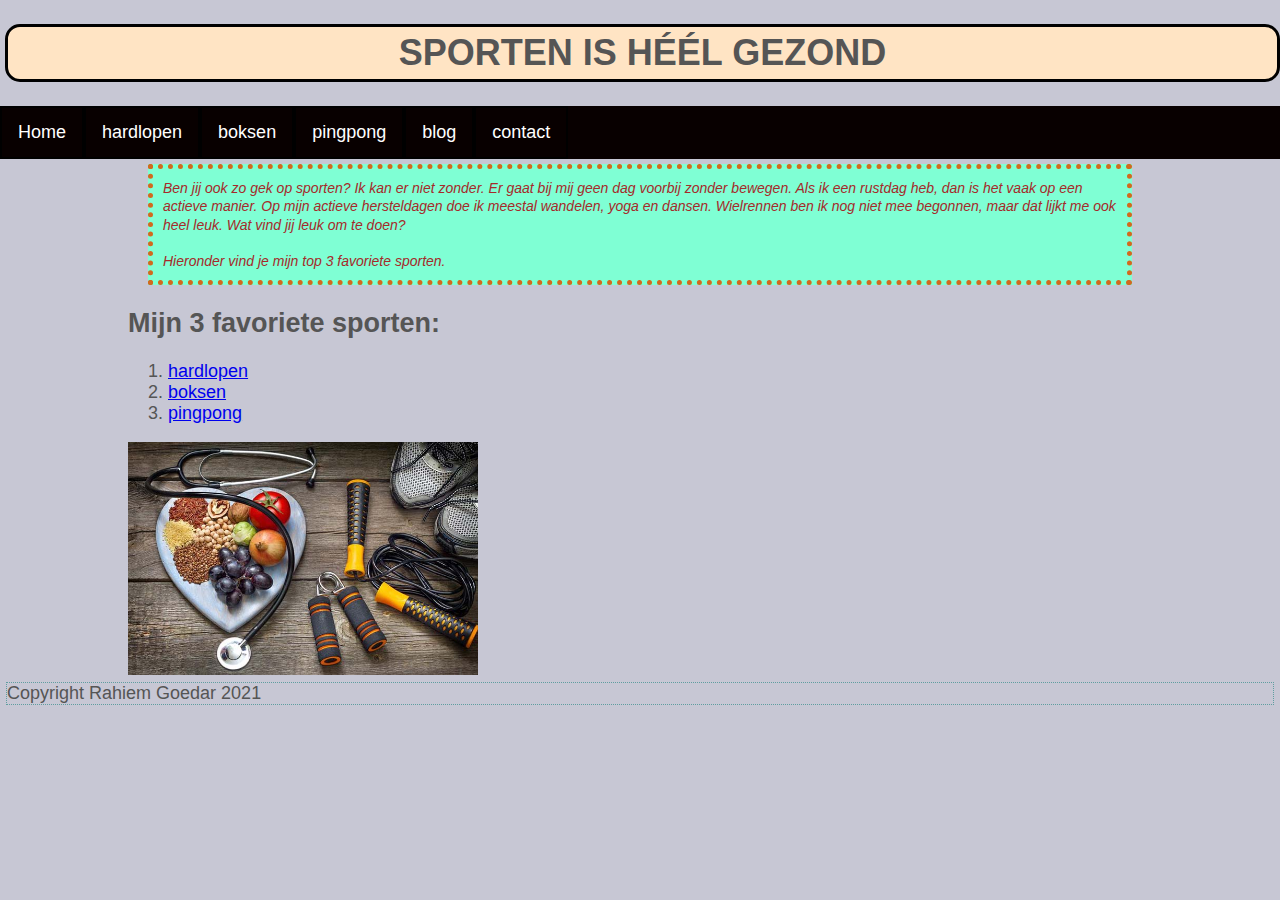
<file: index.html>
<!DOCTYPE html>
<html>

<head>
  <title> Rahiem's Webpagina </title>
  <link rel="stylesheet" type="text/css" href="styles.css">
</head>

<body>

  <header>
    <h1>Sporten is héél gezond</h1>
  </header>

  <nav>
    <ul>
      <li class="nav"><a href="index.html">Home</a></li>
      <li class="nav"><a href="about.html">hardlopen</a></li>
      <li class="nav"><a href="boksen.html">boksen</a></li>
      <li class="nav"><a href="pingpong.html">pingpong</a></li>
      <li class="nav"><a href="blog.html">blog</a></li>
      <li class="nav"><a href="contact.html">contact</a></li>
    </ul>
  </nav>

  <main>
    <div class="container" />
    <p class="box-1">
      Ben jij ook zo gek op sporten? Ik kan er niet zonder. Er gaat bij mij geen dag voorbij zonder bewegen. Als ik
      een rustdag heb, dan is het vaak op een actieve manier. Op mijn actieve hersteldagen doe ik meestal wandelen,
      yoga en dansen. Wielrennen ben ik nog niet mee begonnen, maar dat lijkt me ook heel leuk. Wat vind jij leuk om te
      doen?
      <br>
      <br>
      Hieronder vind je mijn top 3 favoriete sporten.
    </p>

    <h2>Mijn 3 favoriete sporten:</h2>
    <ol>
      <li><a href="about.html">hardlopen</a></li>
      <li><a href="boksen.html">boksen</a></li>
      <li><a href="pingpong.html">pingpong</a></li>
    </ol>
    <img width="350" src="sportfood.jpg" alt="Sportfood" />
  </main>

  <footer>
    <footer class="test">Copyright Rahiem Goedar 2021</footer>
  </footer>

</body>

</html>
</file>
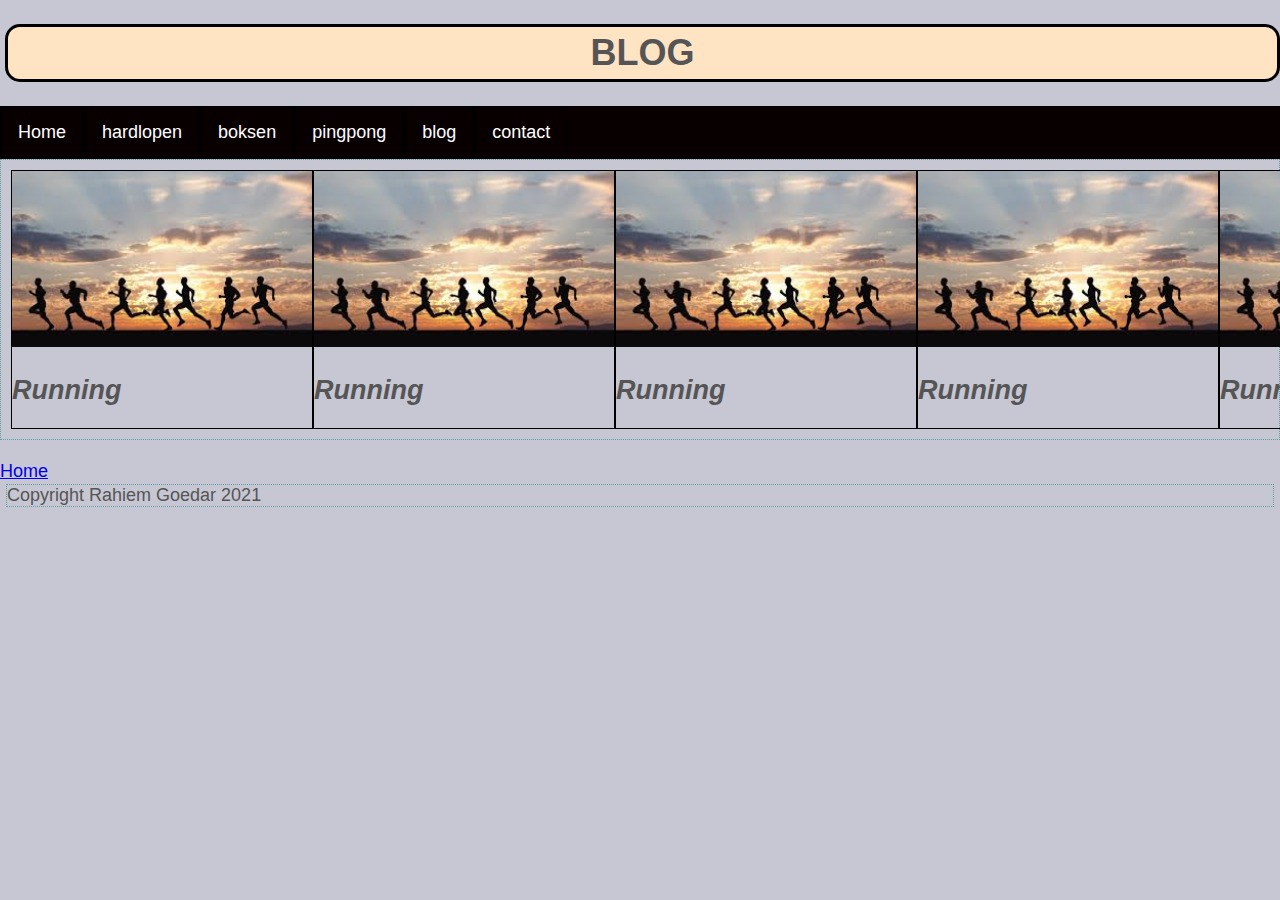
<file: blog.html>
<!DOCTYPE html>
<html>

<head>
       <title> Rahiem's Webpagina </title>
       <link rel="stylesheet" type="text/css" href="styles.css">
</head>

<body>
       <header>

              <h1>Blog</h1>

       </header>
       <nav>
              <ul>
                     <li class="nav"><a href="index.html">Home</a></li>
                     <li class="nav"><a href="about.html">hardlopen</a></li>
                     <li class="nav"><a href="boksen.html">boksen</a></li>
                     <li class="nav"><a href="pingpong.html">pingpong</a></li>
                     <li class="nav"><a href="blog.html">blog</a></li>
                     <li class="nav"><a href="contact.html">contact</a></li>
              </ul>
       </nav>

       <main>
              <div class="blog">
                     <div class="blogpost"> <img width="300px" src="run.jpg" />
                            <h2> Running</h2>
                     </div>
                     <div class="blogpost"> <img width="300px" src="run.jpg" />
                            <h2> Running</h2>
                     </div>
                     <div class="blogpost"> <img width="300px" src="run.jpg" />
                            <h2> Running</h2>
                     </div>
                     <div class="blogpost"> <img width="300px" src="run.jpg" />
                            <h2> Running</h2>
                     </div>
                     <div class="blogpost"> <img width="300px" src="run.jpg" />
                            <h2> Running</h2>
                     </div>
              </div>
              <br>
              <a href="index.html">Home</a>
       </main>
       <footer>
              <footer class="test">Copyright Rahiem Goedar 2021</footer>
       </footer>
</body>

</html>
</file>
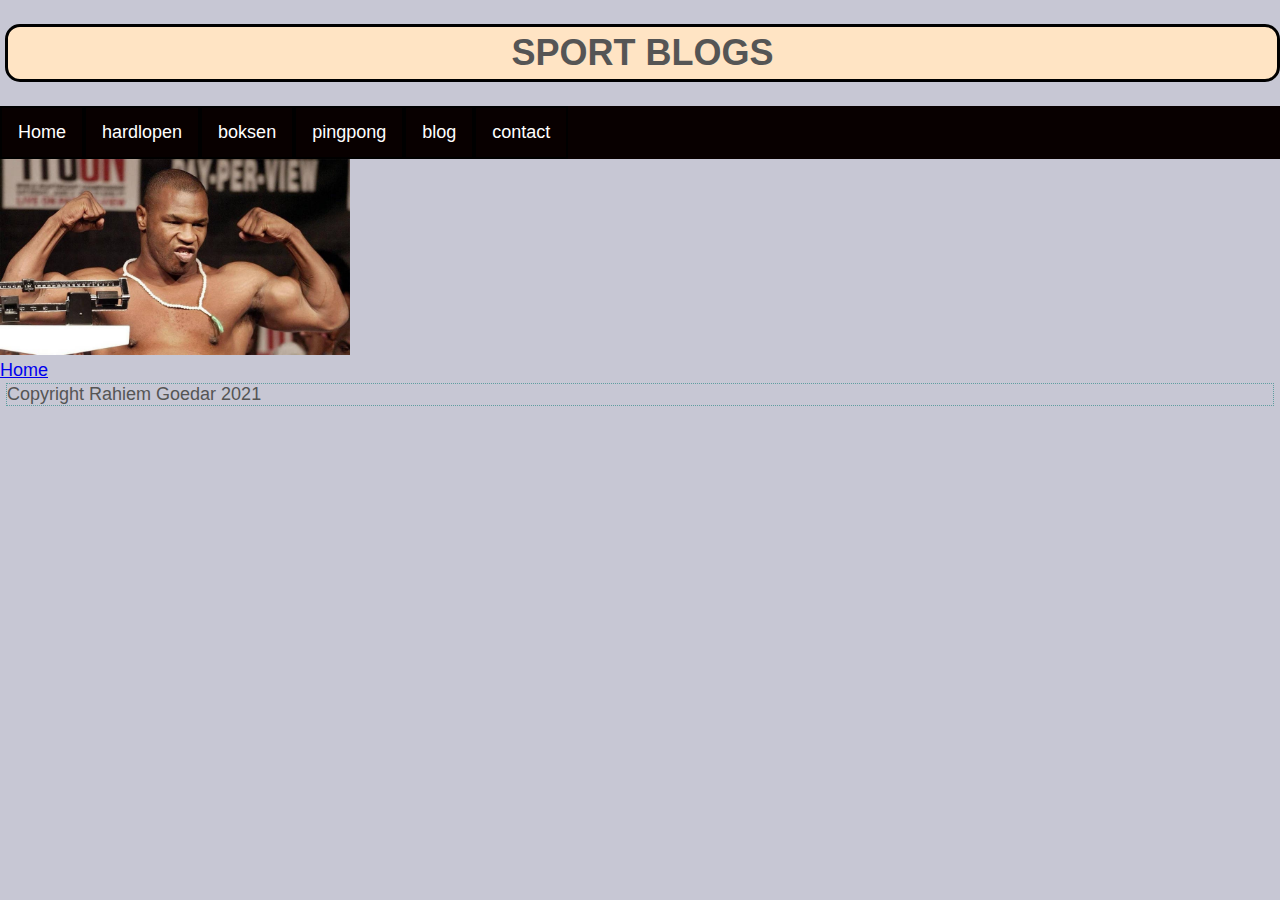
<file: boksen.html>
<!DOCTYPE html>
<html>

<head>
       <title> Rahiem's Webpagina </title>
       <link rel="stylesheet" type="text/css" href="styles.css">
</head>

<body>
       <header>

              <h1>Sport blogs</h1>

       </header>
       <nav>
              <ul>
                     <li class="nav"><a href="index.html">Home</a></li>
                     <li class="nav"><a href="about.html">hardlopen</a></li>
                     <li class="nav"><a href="boksen.html">boksen</a></li>
                     <li class="nav"><a href="pingpong.html">pingpong</a></li>
                     <li class="nav"><a href="blog.html">blog</a></li>
                     <li class="nav"><a href="contact.html">contact</a></li>
              </ul>
       </nav>
       <main>

              <img width="350" src="mike.jpg" alt="Mike Tyson" />
              <br>
              <a href="index.html">Home</a>
       </main>
       <footer>
              <footer class="test">Copyright Rahiem Goedar 2021</footer>
       </footer>
</body>

</html>
</file>
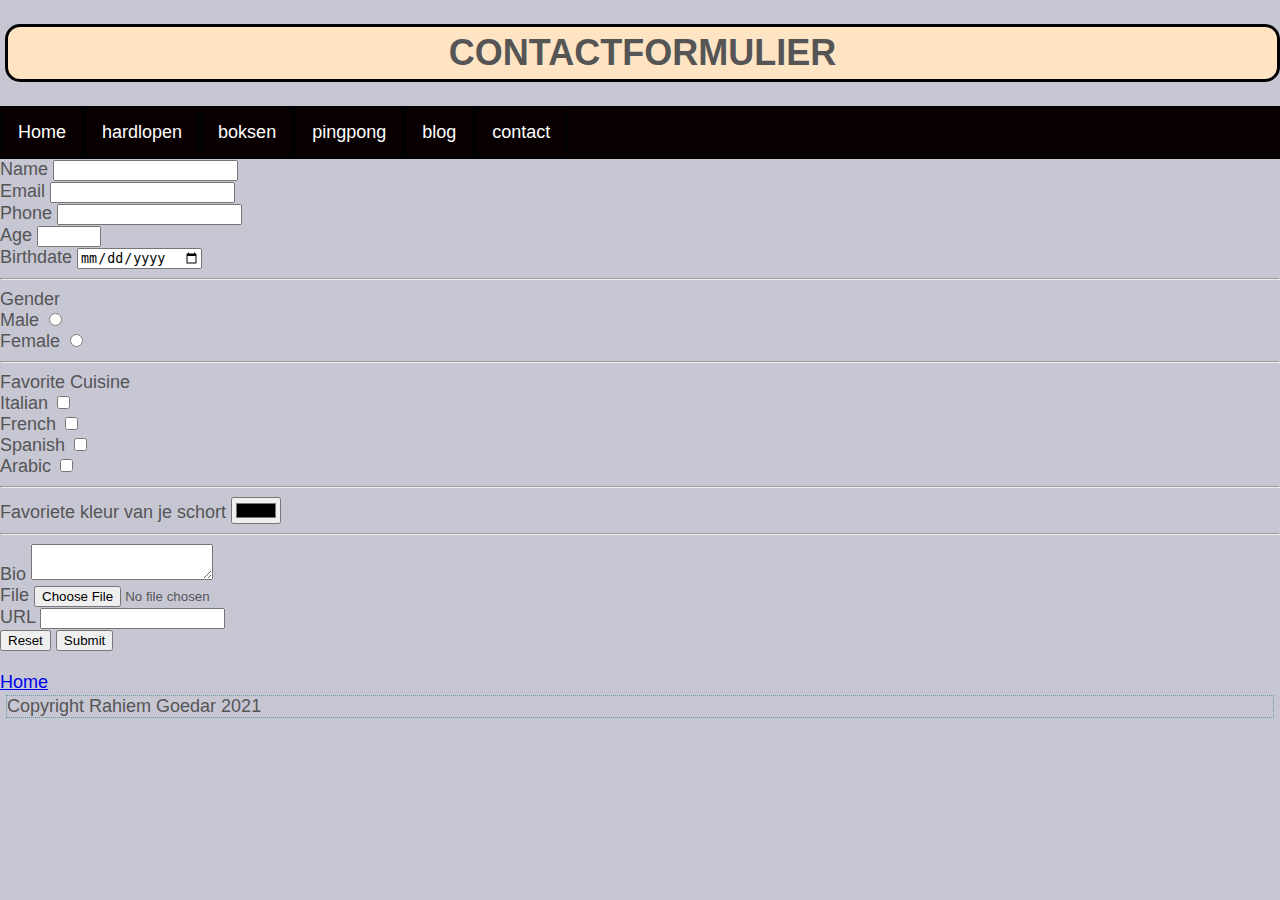
<file: contact.html>
<!DOCTYPE html>
<html>

<head>
  <title> Rahiem's Webpagina </title>
  <link rel="stylesheet" type="text/css" href="styles.css">
</head>

<body>
  <header>

    <h1>Contactformulier</h1>
  </header>

  <nav>
    <ul>
      <li class="nav"><a href="index.html">Home</a></li>
      <li class="nav"><a href="about.html">hardlopen</a></li>
      <li class="nav"><a href="boksen.html">boksen</a></li>
      <li class="nav"><a href="pingpong.html">pingpong</a></li>
      <li class="nav"><a href="blog.html">blog</a></li>
      <li class="nav"><a href="contact.html">contact</a></li>
    </ul>
  </nav>

  <main>
    <form name="contact" method="POST" data-netlify="true">
      <div>
        <label for="name">Name</label>
        <input type="text" name="name" id="name" required />
      </div>
      <div>
        <label for="email">Email</label>
        <input type="email" name="email" id="email" required />
      </div>
      <div>
        <label for="phone">Phone</label>
        <input type="tel" name="phone" id="phone" />
      </div>
      <div>
        <label for="age">Age</label>
        <input type="number" name="age" id="age" min="1" max="130" step="5" />
      </div>
      <div>
        <label for="date">Birthdate</label>
        <input type="date" name="date" id="date" min="2019-06-10" />
      </div>
      <hr />

      <div>
        Gender
        <div>
          <label for="male">Male</label>
          <input type="radio" name="gender" id="male" value="male" />
        </div>
        <div>
          <label for="female">Female</label>
          <input type="radio" name="gender" id="female" value="female" />
        </div>
      </div>
      <hr />
      <div>
        Favorite Cuisine
        <div>
          <label for="italian">Italian</label>
          <input type="checkbox" name="italian" id="italian" />
        </div>
        <div>
          <label for="french">French</label>
          <input type="checkbox" name="french" id="french" />
        </div>
        <div>
          <label for="spanish">Spanish</label>
          <input type="checkbox" name="spanish" id="spanish" />
        </div>
        <div>
          <label for="arabic">Arabic</label>
          <input type="checkbox" name="arabic" id="arabic" />
        </div>
      </div>
      <hr />

      <div>
        <label for="color">Favoriete kleur van je schort</label>
        <input type="color" name="color" id="color" />
      </div>

      <hr />

      <div>
        <label for="bio">Bio</label>
        <textarea id="bio" name="bio"></textarea>
      </div>
      <input type="hidden" name="hidden" value="hi" />
      <div>
        <label for="file">File</label>
        <input id="file" type="file" name="file" />
      </div>

      <div>
        <label for="url">URL</label>
        <input type="url" name="url" id="url" />
      </div>

      <button type="reset">Reset</button>
      <button type="submit">Submit</button>
    </form>

    <br>
    <a href="index.html">Home</a>
  </main>
  <footer>
    <footer class="test">Copyright Rahiem Goedar 2021</footer>
  </footer>
</body>

</html>
</file>
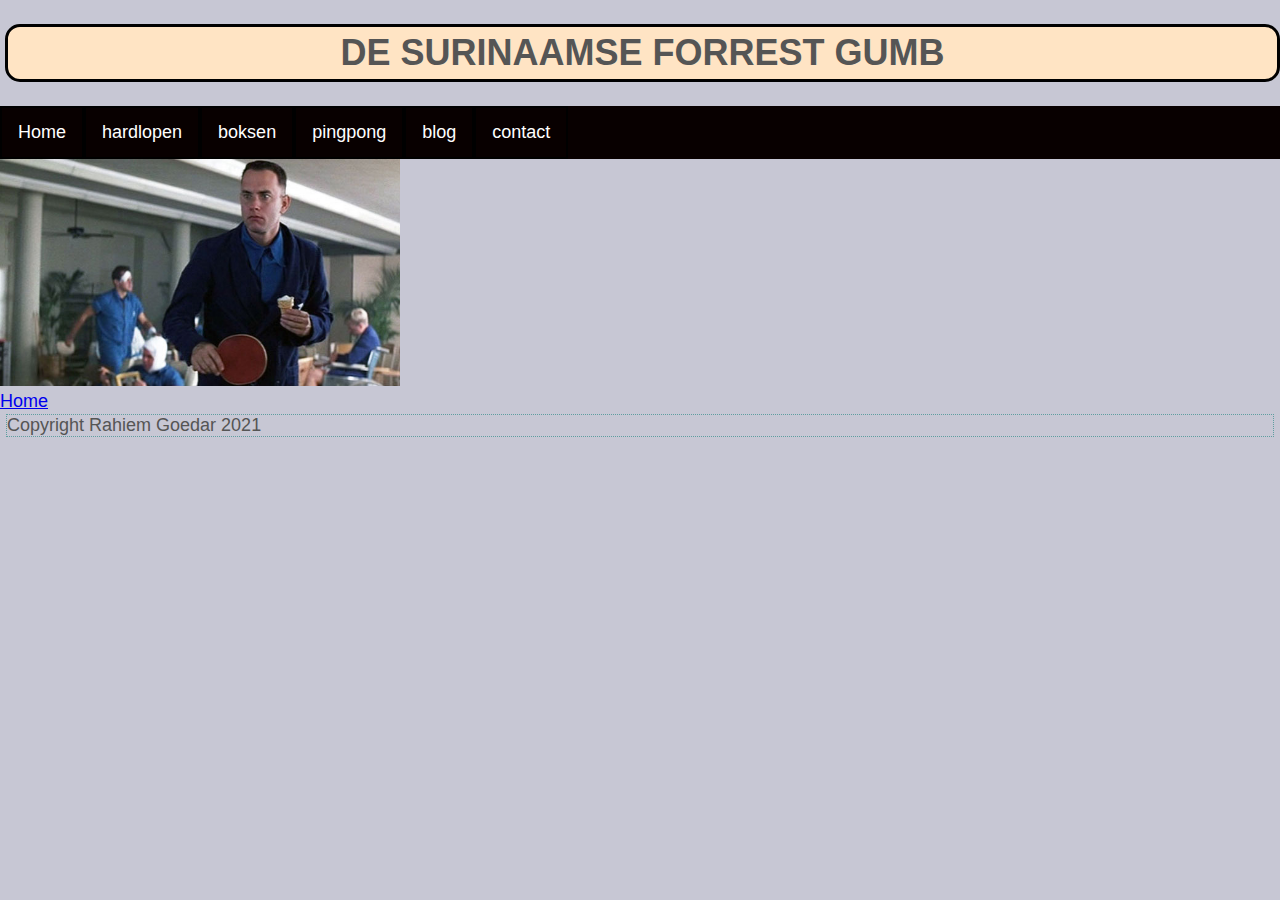
<file: pingpong.html>
<!DOCTYPE html>
<html>

<head>
       <title> Rahiem's Webpagina </title>
       <link rel="stylesheet" type="text/css" href="styles.css">
</head>

<body>
       <header>

              <h1>De Surinaamse Forrest Gumb</h1>

       </header>

       <nav>
              <ul>
                     <li class="nav"><a href="index.html">Home</a></li>
                     <li class="nav"><a href="about.html">hardlopen</a></li>
                     <li class="nav"><a href="boksen.html">boksen</a></li>
                     <li class="nav"><a href="pingpong.html">pingpong</a></li>
                     <li class="nav"><a href="blog.html">blog</a></li>
                     <li class="nav"><a href="contact.html">contact</a></li>
              </ul>
       </nav>

       <main>
              <a href="https://www.youtube.com/watch?v=WaXJkO4TRwo"><img width="400" src="forrest.jpg"
                            alt="forrest gumb" /></a>
              <br>
              <a href="index.html">Home</a>

       </main>

       <footer>
              <footer class="test">Copyright Rahiem Goedar 2021</footer>
       </footer>

</body>

</html>
</file>
<file: styles.css>
body {
    background-color: #f4f4f4;
    color: #555555;
    font-family: Verdana, Geneva, Tahoma, sans-serif;
    font-size: 18px;
    line-height: normal;
    margin: 0;
}

nav ul {
    list-style-type: none;
    margin: 0;
    padding: 0;
    overflow: hidden;
    background-color: rgb(8, 0, 0);
  }
  
 nav li {
    float: left;
  }
  
 nav li a {
    display: block;
    color: white;
    text-align: center;
    padding: 14px 16px;
    text-decoration: none;
  }
  
 nav li a:hover {
    background-color: rgb(21, 211, 148);
  }

.nav {

    list-style-type: none;
    margin: 0;
    padding: 0;
    display: inline;
    border: 2px solid black;
}

.blog
{
    padding: 10px;
    font-style: italic;
    border: cadetblue 1px dotted;
    display: flex;
     

}
.blogpost {
    width: 300px; border: 1px solid black;

   }



.test {
    border: cadetblue 1px dotted;
    margin: 2px 6px;
}

.container{
    width: 80%;
    margin: auto;

}

.box-1 {
    font-style: italic;
    background-color: aquamarine;
    color: brown;
    margin: 5px 20px;
    border:5px chocolate dotted;
    padding: 10px;
}

h1 {
    border: 3px solid black;
    background-color: bisque;
    text-transform: uppercase;
    width: auto;
    border-radius: 15px;
    margin-left: 5px;
    padding: 5px;
    text-align:center ;
}

@media (min-width: 320px) {
    body {
            background-color: rgb(247, 222, 211)
    }

}


@media (min-width: 768px) {
    body {
            background-color: rgb(214, 214, 235)
    }
   
}


@media (min-width: 1024px) {
    body {
        background-color: rgb(199, 199, 212)
}

}

@media (min-width: 320px) {
    p {
       font-size: 19px;
       line-height: 1.5;
}

}

@media (min-width: 768px) {
        p {
        font-size: 16px;
        line-height: 1.4;
}

}


@media (min-width: 1024px) {
    p {
     font-size: 14px;
     line-height: 1.3;
    }
}
</file>
